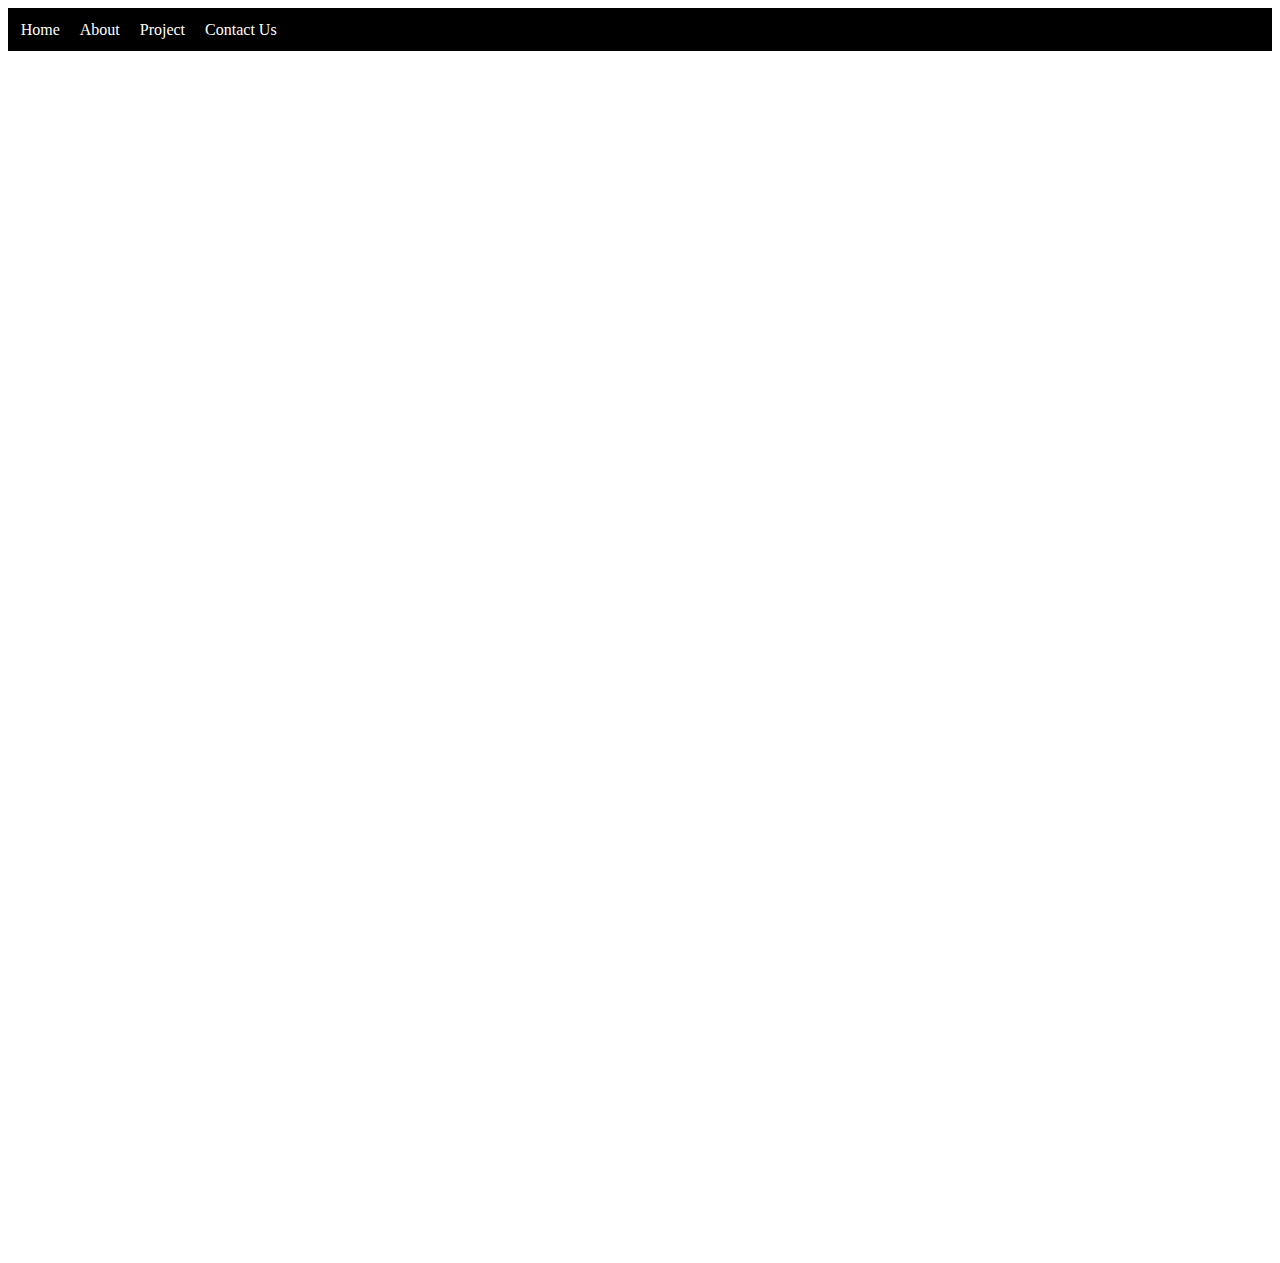
<file: index.html>
<!DOCTYPE html>
<html lang="en">
  <head>
    <meta charset="utf-8" />
    <meta name="viewport" content="width=device-width, initial-scale=1" />

    <title>Project</title>

    <link rel="stylesheet" href="style.css" />
  </head>
  <body>
    <header>
      <nav class="nav">
        <ul class="menu">
          <li><a href="index.html">Home</a></li>
          <li><a href="about.html">About</a></li>
          <li><a href="project.html">Project</a></li>
          <li><a href="contactus.html">Contact Us</a></li>
        </ul>
      </nav>
    </header>
    <main>
      <div class="hero">
        <h1>
          Hello!
        </h1>
        <h1>
          Welcome to Entertainment Zero
        </h1>
      </div>
    </main>
    <footer>
      <p>
        &copy; Copyright 2021
      </p>
    </footer>
  </body>
</html>
</file>
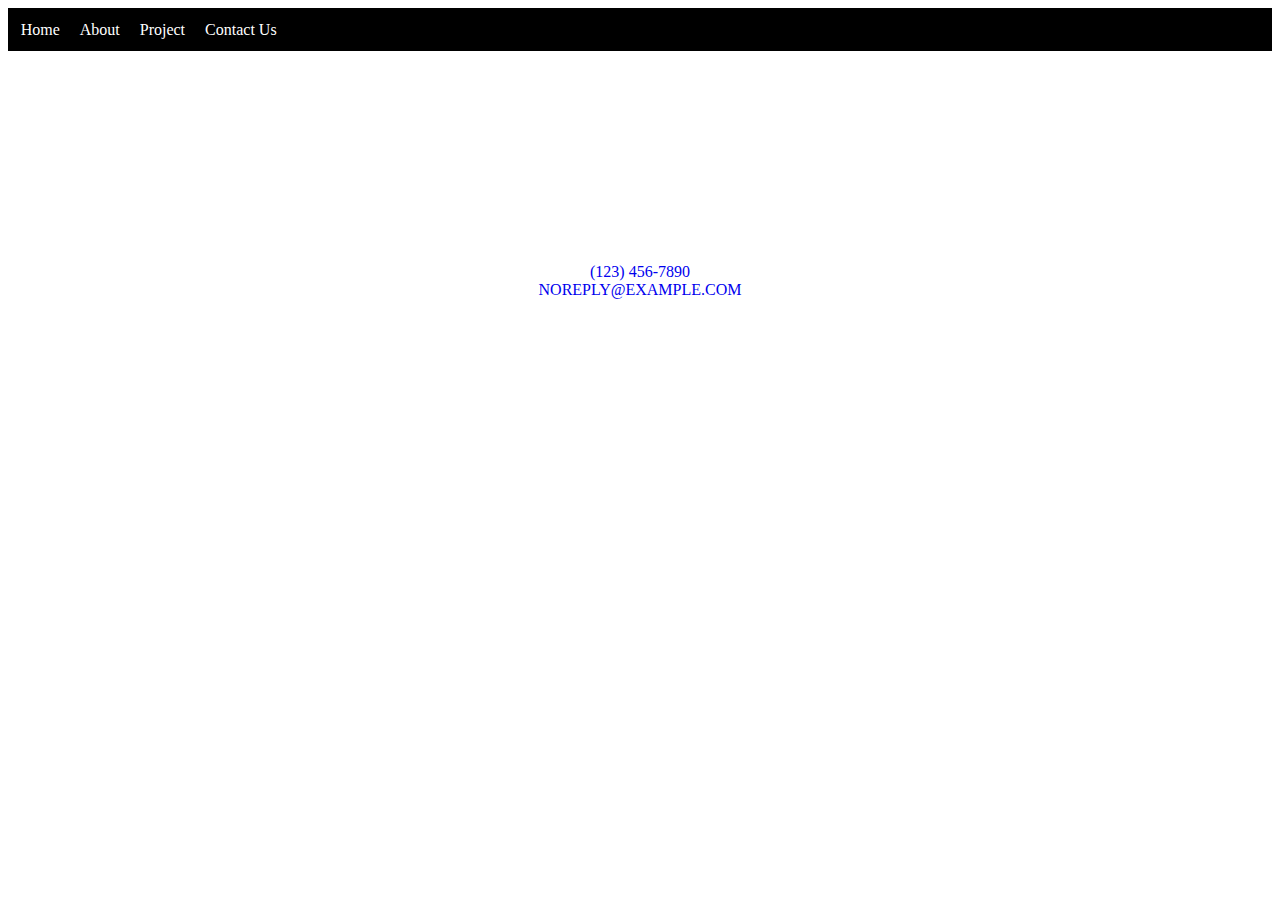
<file: contactus.html>
<!DOCTYPE html>
<html lang="en">
  <head>
    <meta charset="utf-8" />
    <meta name="viewport" content="width=device-width, initial-scale=1" />

    <title>Project</title>

    <link rel="stylesheet" href="style.css" />
  </head>
  <body>
    <header>
      <nav class="nav">
        <ul class="menu">
          <li><a href="index.html">Home</a></li>
          <li><a href="about.html">About</a></li>
          <li><a href="project.html">Project</a></li>
          <li><a href="contactus.html">Contact Us</a></li>
        </ul>
      </nav>
    </header>
      <h1>
      Contact Us 
      </h1>
    <p>
      If you have any any comments, questions, or concerns, please contact us at
    </p>
    <p>
      <a href="tel:+1-123-123-1233">(123) 456-7890</a> <br />
      <a
        href="mailto:no_reply@example.com"
        style="text-transform: uppercase;text-decoration: none;"
        >noreply@example.com</a
      >
    </p>
  </body>
</html>
</file>
<file: style.css>
body {
  color: #444;
}
a {
  text-decoration: none;
}
img {
  display: block;
}
footer {
  padding: 3%;
}

header nav {
  background-color: #000;
  margin-bottom: 1%;
}

header .nav .menu {
  margin: 0;
  padding: 1%;
}
header nav .menu li {
  display: inline;
  margin-right: 1em;
}
header nav .menu a {
  color: white;
}
header nav .menu a:hover {
  color: red;
}
.hero {
  text-align: center;
  padding: 5% 0;
  color: white;
  height: 100vh;
  background-image: url("https://i.pinimg.com/564x/44/ca/f1/44caf100ceb690968bbf6ff8ba1847b8.jpg");
  background-repeat: no-repeat;
  background-size: cover;
  background-positon: center;
}
.deckofCards {
  background-color: #eee;
  padding: 1% 3%;
  color: #444;
}
.deckofCards .cardDIV {
  background-color: #fff;
  border: 1px solid #000;
}
.deckofCards .cardDIV p {
  margin: 0;
  padding: 3% 5%;
  background-image: url("https://i.pinimg.com/564x/65/ee/20/65ee2081d7bc761dbc5c800723bfc014.jpg");
}
.deckofCards .cardDIV img {
  width: 100%;
}

.deckofCards {
  display: flex;
  flex-wrap: wrap;
  justify-content: space-between;
}
.deckofCards .cardDIV {
  width: 30%;
  margin-bottom: 1em;
}
h1 {
  text-align: center;
  color: white;
  background-image: url("https://i.pinimg.com/236x/c6/21/22/c62122464463d210a1864959c9b234f7.jpg");
}
p {
  text-align: center;
  color: white;
  margin: 0;
  padding: 3% 5%;
}
</file>
